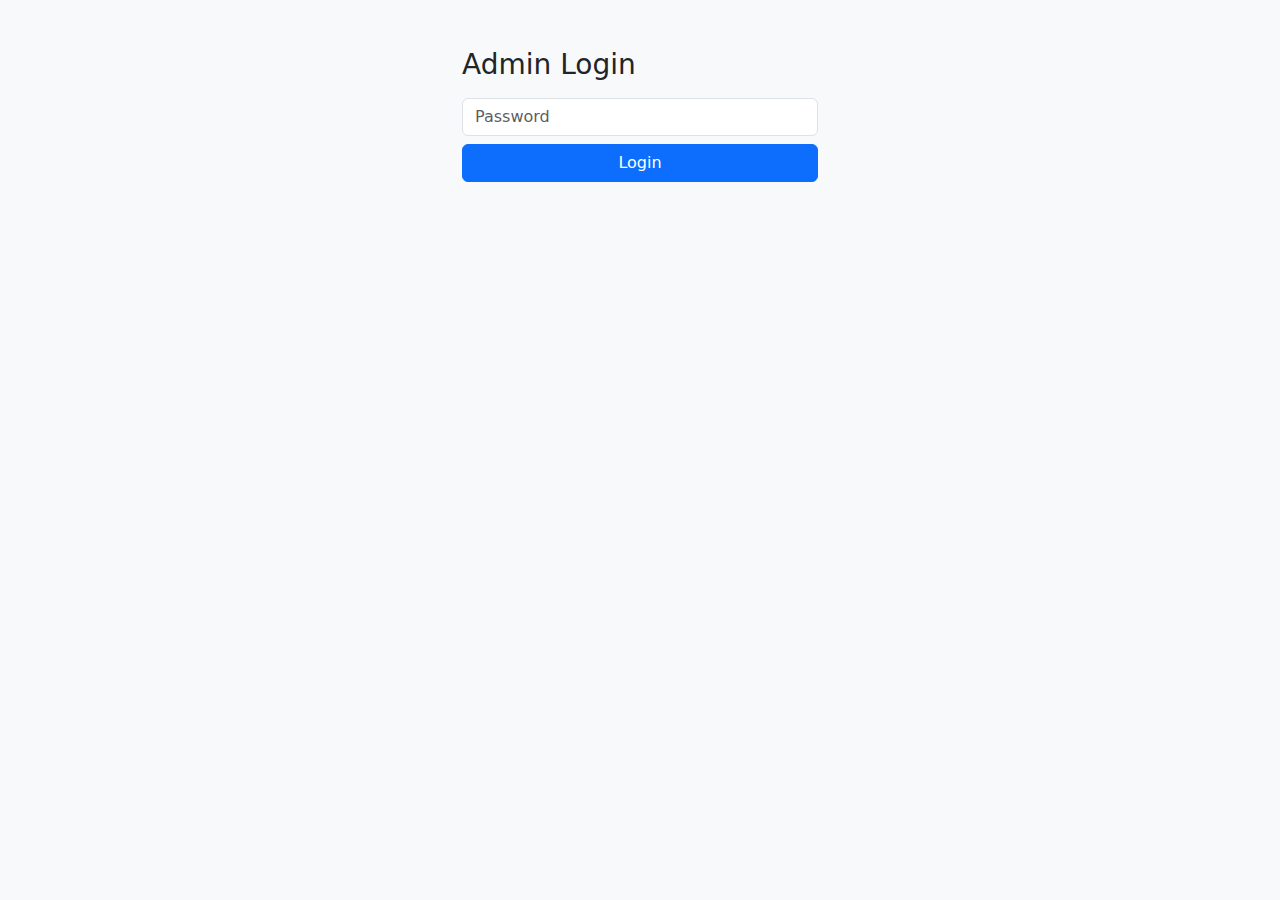
<file: templates/login.html>
<!DOCTYPE html>
<html lang="en">
<head>
<meta charset="UTF-8">
<meta name="viewport" content="width=device-width, initial-scale=1.0">
<title>Admin Login</title>
<link href="https://cdn.jsdelivr.net/npm/bootstrap@5.3.0/dist/css/bootstrap.min.css" rel="stylesheet">
</head>
<body class="bg-light">
<div class="container my-5">
<div class="row justify-content-center">
<div class="col-md-4">
<h3 class="mb-3">Admin Login</h3>
<form method="POST">
  <input type="password" class="form-control mb-2" placeholder="Password" name="password" required>
  <button class="btn btn-primary w-100" type="submit">Login</button>
</form>
</div>
</div>
</div>
</body>
</html>
</file>
